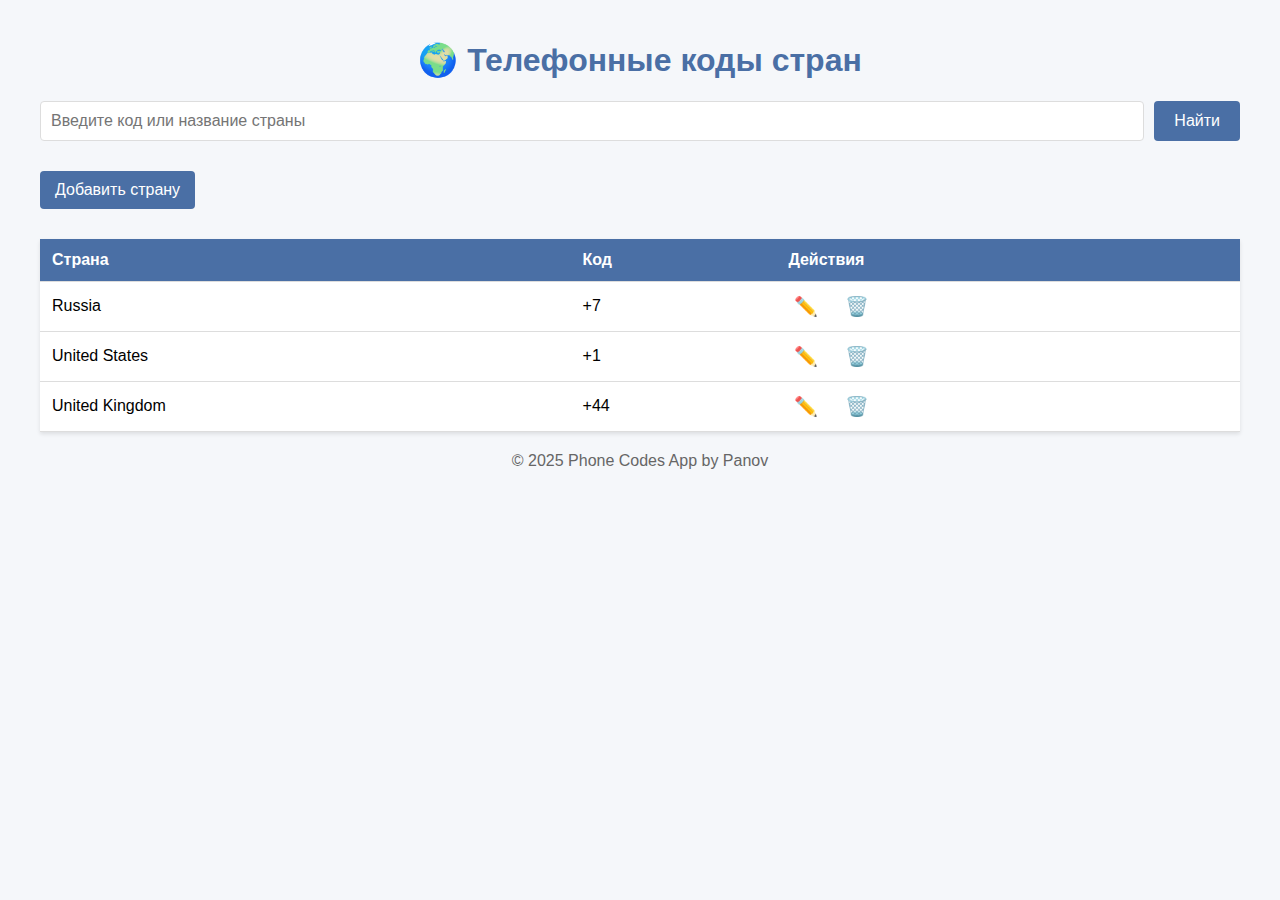
<file: src/index.html>
<!DOCTYPE html>
<html lang="en">
<head>
    <meta charset="UTF-8">
    <meta name="viewport" content="width=device-width, initial-scale=1.0">
    <title>Phone Codes App</title>
    <style>
        :root {
            --primary: #4a6fa5;
            --secondary: #166088;
            --error: #d64045;
        }

        body {
            font-family: 'Segoe UI', sans-serif;
            margin: 0;
            padding: 0;
            background-color: #f5f7fa;
        }

        .app {
            max-width: 1200px;
            margin: 0 auto;
            padding: 20px;
        }

        header h1 {
            text-align: center;
            color: var(--primary);
        }

        .search-container {
            display: flex;
            gap: 10px;
            margin: 20px 0;
        }

        .search-input {
            flex: 1;
            padding: 10px;
            border: 1px solid #ddd;
            border-radius: 4px;
            font-size: 16px;
        }

        .search-button {
            background: var(--primary);
            color: white;
            border: none;
            padding: 10px 20px;
            border-radius: 4px;
            cursor: pointer;
            font-size: 16px;
        }

        .search-button:hover {
            background: var(--secondary);
        }

        .search-result {
            margin-top: 10px;
            font-size: 16px;
        }

        .search-result span {
            font-weight: bold;
        }

        .add-button {
            background: var(--primary);
            color: white;
            border: none;
            padding: 10px 15px;
            border-radius: 4px;
            cursor: pointer;
            margin: 10px 0;
            font-size: 16px;
        }

        .add-button:hover {
            background: var(--secondary);
        }

        .country-table {
            width: 100%;
            border-collapse: collapse;
            margin-top: 20px;
            background: white;
            box-shadow: 0 2px 4px rgba(0,0,0,0.1);
        }

        .country-table th, .country-table td {
            padding: 12px;
            text-align: left;
            border-bottom: 1px solid #ddd;
        }

        .country-table th {
            background: var(--primary);
            color: white;
        }

        .edit-button, .delete-button {
            background: none;
            border: none;
            cursor: pointer;
            font-size: 1.2em;
            margin-right: 10px;
        }

        .delete-button {
            color: var(--error);
        }

        .modal-overlay {
            display: none;
            position: fixed;
            top: 0;
            left: 0;
            width: 100%;
            height: 100%;
            background: rgba(0,0,0,0.5);
            justify-content: center;
            align-items: center;
            z-index: 1000;
        }

        .modal {
            background: white;
            padding: 20px;
            border-radius: 8px;
            width: 400px;
            max-width: 90%;
        }

        .modal h2 {
            margin-top: 0;
            color: var(--primary);
        }

        .modal input {
            width: 100%;
            padding: 10px;
            margin: 10px 0;
            border: 1px solid #ddd;
            border-radius: 4px;
            box-sizing: border-box;
            font-size: 16px;
        }

        .modal-actions {
            display: flex;
            justify-content: flex-end;
            gap: 10px;
            margin-top: 20px;
        }

        .modal-actions button {
            padding: 10px 20px;
            border: none;
            border-radius: 4px;
            cursor: pointer;
            font-size: 16px;
        }

        .modal-actions button:first-child {
            background: #ddd;
            color: black;
        }

        .modal-actions button:last-child {
            background: var(--primary);
            color: white;
        }

        .modal-actions button:hover {
            opacity: 0.9;
        }

        footer {
            text-align: center;
            margin-top: 20px;
            color: #666;
        }
    </style>
</head>
<body>
<div class="app">
    <header>
        <h1>🌍 Телефонные коды стран</h1>
    </header>

    <main>
        <div class="search-container">
            <input type="text" id="search-input" class="search-input" placeholder="Введите код или название страны">
            <button class="search-button" onclick="handleSearch()">Найти</button>
        </div>
        <div id="search-result" class="search-result"></div>

        <button class="add-button" onclick="openModal(null)">Добавить страну</button>

        <table class="country-table">
            <thead>
            <tr>
                <th>Страна</th>
                <th>Код</th>
                <th>Действия</th>
            </tr>
            </thead>
            <tbody id="country-table-body"></tbody>
        </table>

        <div id="modal-overlay" class="modal-overlay">
            <div class="modal">
                <h2 id="modal-title">Добавить страну</h2>
                <input type="text" id="modal-name" placeholder="Название страны" required>
                <input type="text" id="modal-code" placeholder="Телефонный код" required>
                <div class="modal-actions">
                    <button type="button" onclick="closeModal()">Отмена</button>
                    <button type="button" onclick="saveCountry()">Сохранить</button>
                </div>
            </div>
        </div>
    </main>

    <footer>
        <p>© 2025 Phone Codes App by Panov</p>
    </footer>
</div>

<script>
    let countries = [
        { id: 1, name: 'Russia', code: '7' },
        { id: 2, name: 'United States', code: '1' },
        { id: 3, name: 'United Kingdom', code: '44' }
    ];
    let editCountryId = null;

    function renderTable() {
        const tbody = document.getElementById('country-table-body');
        tbody.innerHTML = '';
        countries.forEach(country => {
            const tr = document.createElement('tr');
            tr.innerHTML = `
                    <td>${country.name}</td>
                    <td>+${country.code}</td>
                    <td>
                        <button class="edit-button" onclick="openModal(${country.id})">✏️</button>
                        <button class="delete-button" onclick="deleteCountry(${country.id})">🗑️</button>
                    </td>
                `;
            tbody.appendChild(tr);
        });
    }

    function openModal(countryId) {
        const modalOverlay = document.getElementById('modal-overlay');
        const modalTitle = document.getElementById('modal-title');
        const nameInput = document.getElementById('modal-name');
        const codeInput = document.getElementById('modal-code');

        if (countryId) {
            const country = countries.find(c => c.id === countryId);
            modalTitle.textContent = 'Редактировать';
            nameInput.value = country.name;
            codeInput.value = country.code;
            editCountryId = countryId;
        } else {
            modalTitle.textContent = 'Добавить страну';
            nameInput.value = '';
            codeInput.value = '';
            editCountryId = null;
        }

        modalOverlay.style.display = 'flex';
    }

    function closeModal() {
        const modalOverlay = document.getElementById('modal-overlay');
        modalOverlay.style.display = 'none';
    }

    function saveCountry() {
        const nameInput = document.getElementById('modal-name').value.trim();
        const codeInput = document.getElementById('modal-code').value.trim();

        if (!nameInput || !codeInput) {
            alert('Пожалуйста, заполните все поля');
            return;
        }

        if (editCountryId) {
            const country = countries.find(c => c.id === editCountryId);
            country.name = nameInput;
            country.code = codeInput;
        } else {
            const newId = countries.length ? Math.max(...countries.map(c => c.id)) + 1 : 1;
            countries.push({ id: newId, name: nameInput, code: codeInput });
        }

        renderTable();
        closeModal();
    }

    function deleteCountry(id) {
        if (confirm('Вы уверены, что хотите удалить эту страну?')) {
            countries = countries.filter(c => c.id !== id);
            renderTable();
        }
    }

    function handleSearch() {
        const query = document.getElementById('search-input').value.trim().toLowerCase();
        const resultDiv = document.getElementById('search-result');

        if (!query) {
            resultDiv.innerHTML = '';
            'Пожалуйста, введите запрос';
            return;
        }

        const country = countries.find(c =>
            c.name.toLowerCase().includes(query) ||
            c.code.toLowerCase().includes(query)
        );

        if (country) {
            resultDiv.innerHTML = `Результат: <span>${country.name} (+${country.code})</span>`;
        } else {
            resultDiv.innerHTML = 'Результат: <span>Страна не найдена</span>';
        }
    }

    renderTable();
</script>
</body>
</html>
</file>
